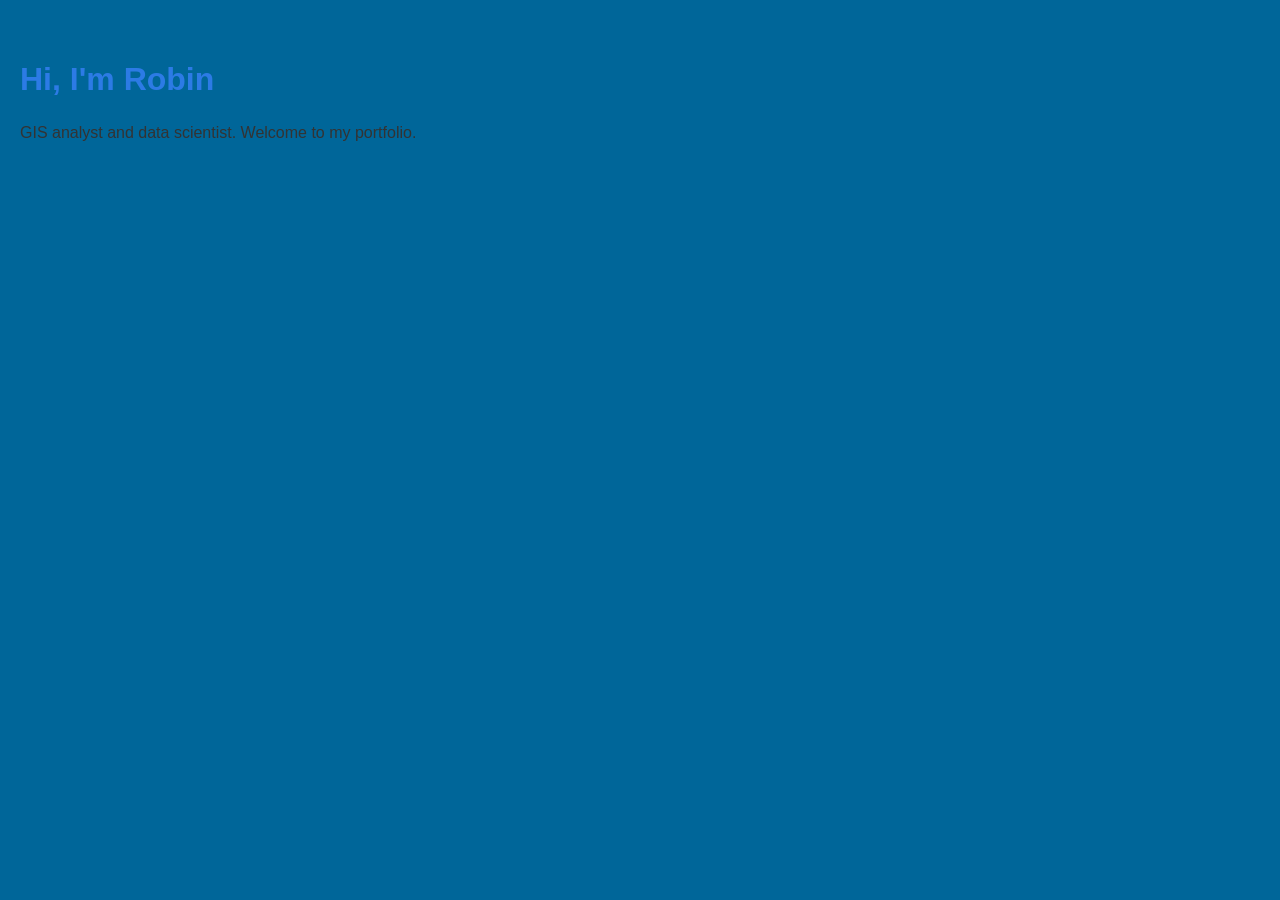
<file: index.html>
<!DOCTYPE html>
<html lang="en">
  <head>
    <title>Robin Vance | Resume GIS</title>
    <link rel="stylesheet" href="style.css">
  </head>
  <body>

    <div id="navbar"></div>

    <main>
      <h1>Hi, I'm Robin</h1>
      <p>GIS analyst and data scientist. Welcome to my portfolio.</p>
    </main>

    <script src="navbar.js"></script>
  </body>
</html>
</file>
<file: style.css>
body {
  font-family: Verdana, sans-serif;
  max-width: 1280px;
  margin: 0 auto;
  padding: 40px 20px;
  background-color: #006699;
  color: #333;
}

h1 {
  color: #2c7be5;
}

p {
  line-height: 1.6;
}

.sidenav {
  position: fixed;
  left: 0;
  top: 50%;
  transform: translateY(-50%);
  display: flex;
  flex-direction: column;
  gap: 24px;
  padding: 24px 16px;
  background-color: transparent;
  z-index: 1000;
}

.sidenav a {
  color: #2c7be5;
  font-size: 24px;
  text-decoration: none;
  transition: color 0.2s;
}

.sidenav a:hover {
  color: #1a4f9e;
  text-decoration: none;
}
</file>
